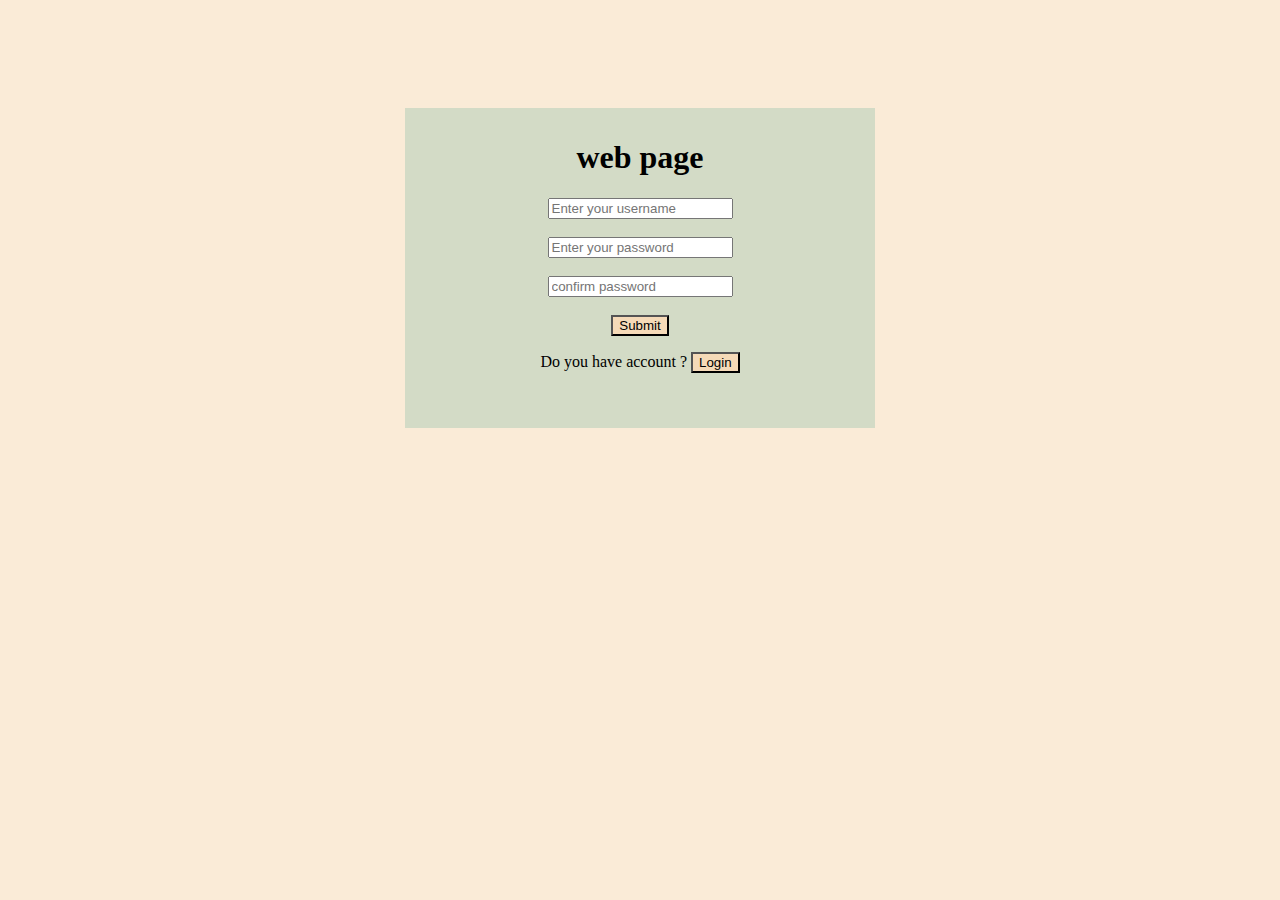
<file: first/ts.html>
<!DOCTYPE html>
<html>
    <head>
        <title>Login page</title>
        <link rel="stylesheet" href="css/ts.css">
    </head>
    <body>
        <center>
        <div>   
        <h1>web page</h1>
        
        <input type="text" placeholder="Enter your username">
        <br><br>
        <input type="text" placeholder="Enter your password">
        <br><br>
        <input type="text" placeholder="confirm password">
        <br><br>
        <button>Submit</button>
        <p> Do you have account ? <button>Login</button></p>  
        </div>
       
        </center>
    </body>
    
</html>
</file>
<file: first/css/ts.css>
body{
    background-color: antiquewhite;
    padding: 100px;
}
div{
    padding: 10px;
    height: 300px;
    width: 450px;
    background-color: rgb(211, 219, 198);
}
button{
    background-color: rgb(245, 218, 184);

}
div:hover{
    box-shadow: 2px 2px 30px 2px  rgb(244, 189, 189);;
}
button:hover{
    background-color: skyblue;
    box-shadow: 1px 1px 10px 1px;
}
input:hover{
    background-color: rgba(190, 239, 252, 0.436);
    border-radius: 4px;
}
</file>
